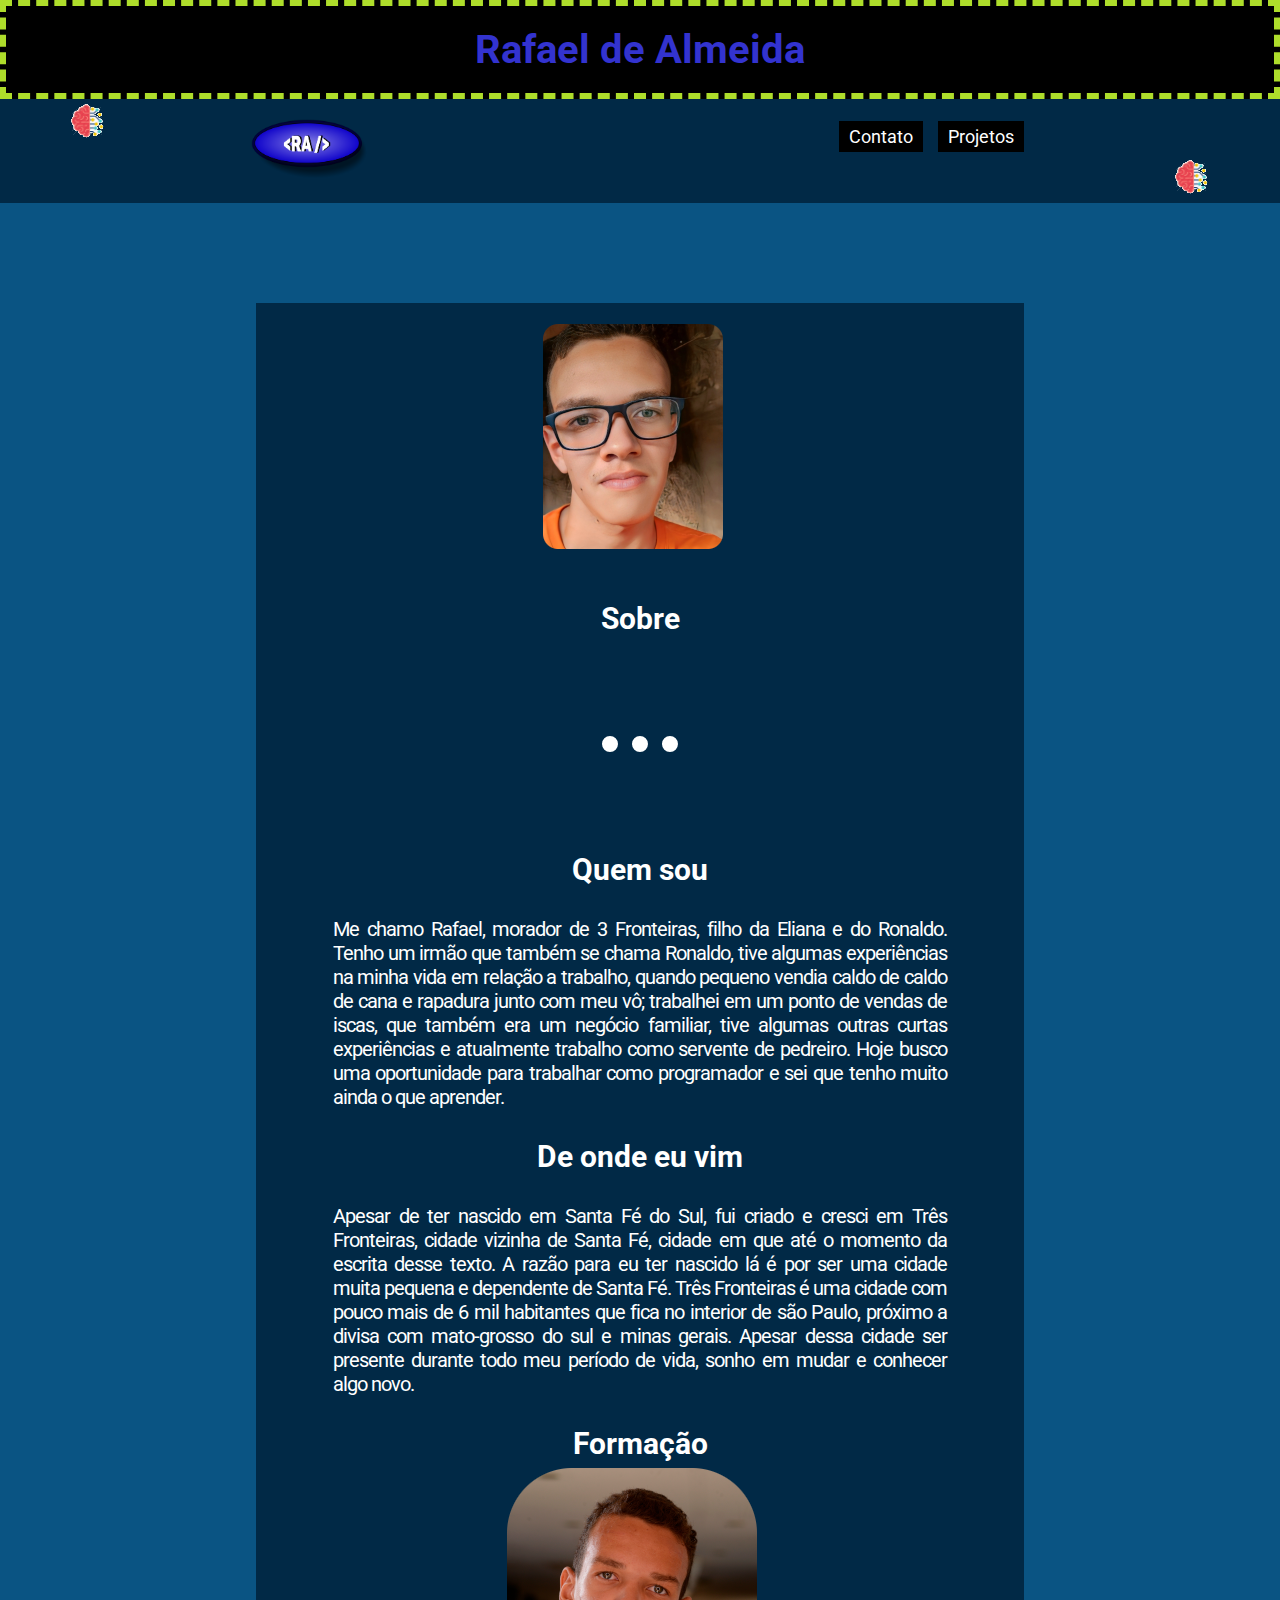
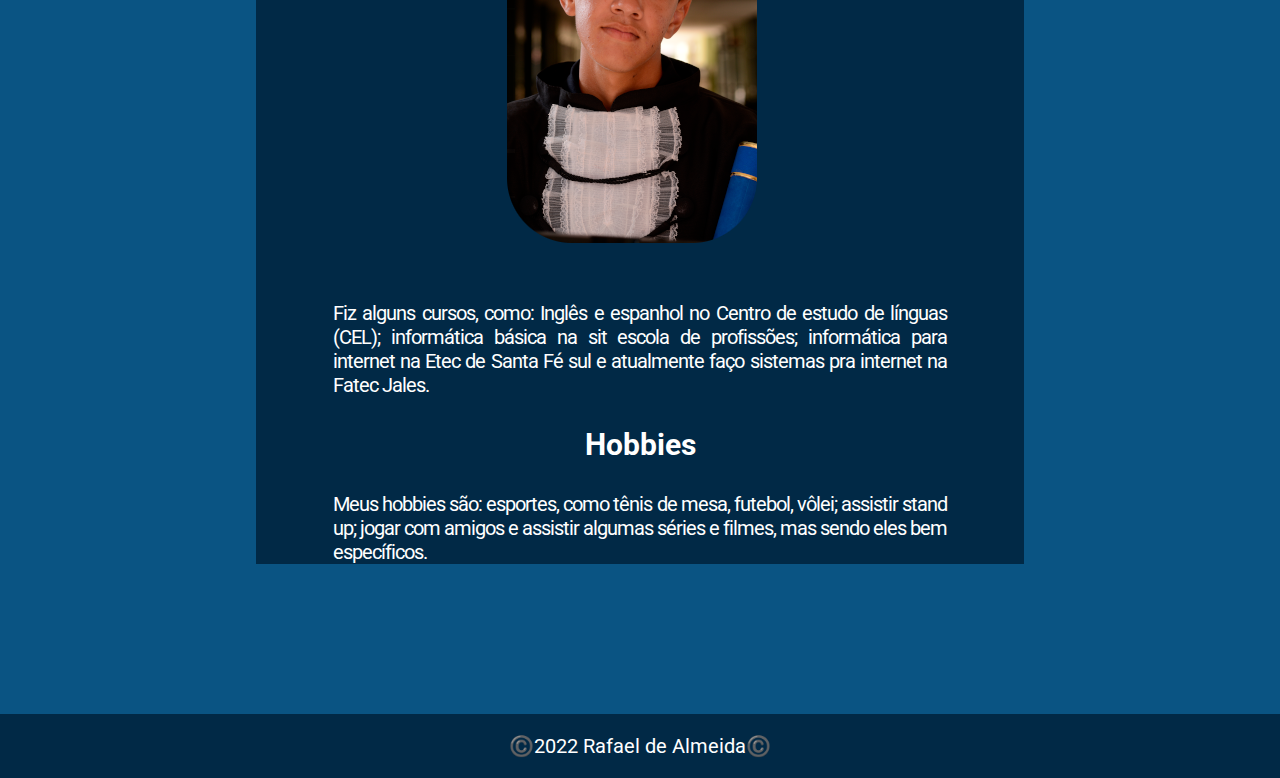
<file: index.html>
<!DOCTYPE html>
<html lang="pt-BR">

<head>
    <meta charset="UTF-8">
    <meta http-equiv="X-UA-Compatible" content="IE=edge">
    <meta name="viewport" content="width=device-width, initial-scale=1.0">
    <title>Blog Rafael</title>
    <link rel="stylesheet" href="css/estilo.css">
    <link rel="preconnect" href="https://fonts.googleapis.com">
    <link rel="preconnect" href="https://fonts.gstatic.com" crossorigin>
    <link
        href="https://fonts.googleapis.com/css2?family=Roboto:ital,wght@0,500;0,700;0,900;1,400;1,500;1,700;1,900&display=swap"
        rel="stylesheet">
</head>

<body>
    <header class="top-container">
        <h1 class="titulo-padrao-index">Rafael de Almeida</h1>
        <nav class="menu">
            <img id="cerebro-tech1" src="img/celebro-tech.png" alt="cerebro-tech">
            <a href="index.html"><img class="home" src="img/logo_sitios.png" alt="minha logo "></a>
            <ul>

                <li><a class="links-menu" href="form.html">Contato</a></li>
                <li><a class="links-menu" href="projetos.html">Projetos</a></li>
            </ul>
            <img id="cerebro-tech2" src="img/celebro-tech.png" alt="cerebro-tech">
        </nav>

    </header>

    <main class="middle-container">
        <article>

            <img id="eu" src="img/rafel.png" alt="Rafael">
            <h1  class="sobre">Sobre</h2>

            <hr>

            <h2>Quem sou</h2>
            <p>
                Me chamo Rafael, morador de 3 Fronteiras, filho da Eliana e do Ronaldo. Tenho um irmão que também se
                chama Ronaldo, tive algumas experiências na minha vida em relação a trabalho, quando pequeno vendia
                caldo de caldo de cana e rapadura junto com meu vô; trabalhei em um ponto de vendas de iscas, que também
                era um negócio familiar, tive algumas outras curtas experiências e atualmente trabalho como servente de
                pedreiro. Hoje busco uma oportunidade para trabalhar como programador e sei que tenho muito ainda o que
                aprender.
            </p>

            <h2>De onde eu vim</h2>
            <p>
                Apesar de ter nascido em Santa Fé do Sul, fui criado e cresci em Três Fronteiras, cidade vizinha de
                Santa
                Fé, cidade em que até o momento da escrita desse texto. A razão para eu ter nascido lá é por ser uma
                cidade muita pequena e dependente de Santa Fé. Três Fronteiras é uma cidade com pouco mais de 6 mil
                habitantes que fica no interior de são Paulo, próximo a divisa com mato-grosso do sul e minas gerais.
                Apesar dessa cidade ser presente durante todo meu período de vida, sonho em mudar e conhecer algo novo.

            </p>


            <h2>Formação</h2>
            <img src="img/foto-formatura.png" alt="formatura">

            <p>
                Fiz alguns cursos, como: Inglês e espanhol no Centro de estudo de línguas (CEL); informática básica na
                sit escola de profissões; informática para internet na Etec de Santa Fé sul e atualmente faço sistemas
                pra internet na Fatec Jales.
            </p>
            <h2>Hobbies</h2>
            <p>
                Meus hobbies são: esportes, como tênis de mesa, futebol, vôlei; assistir stand up; jogar com amigos e
                assistir algumas séries e filmes, mas sendo eles bem específicos.
            </p>


        </article>
    </main>

    <footer class="bottom-container">
        <p>©️2022 Rafael de Almeida©️</p>
    </footer>

</body>

</html>
</file>
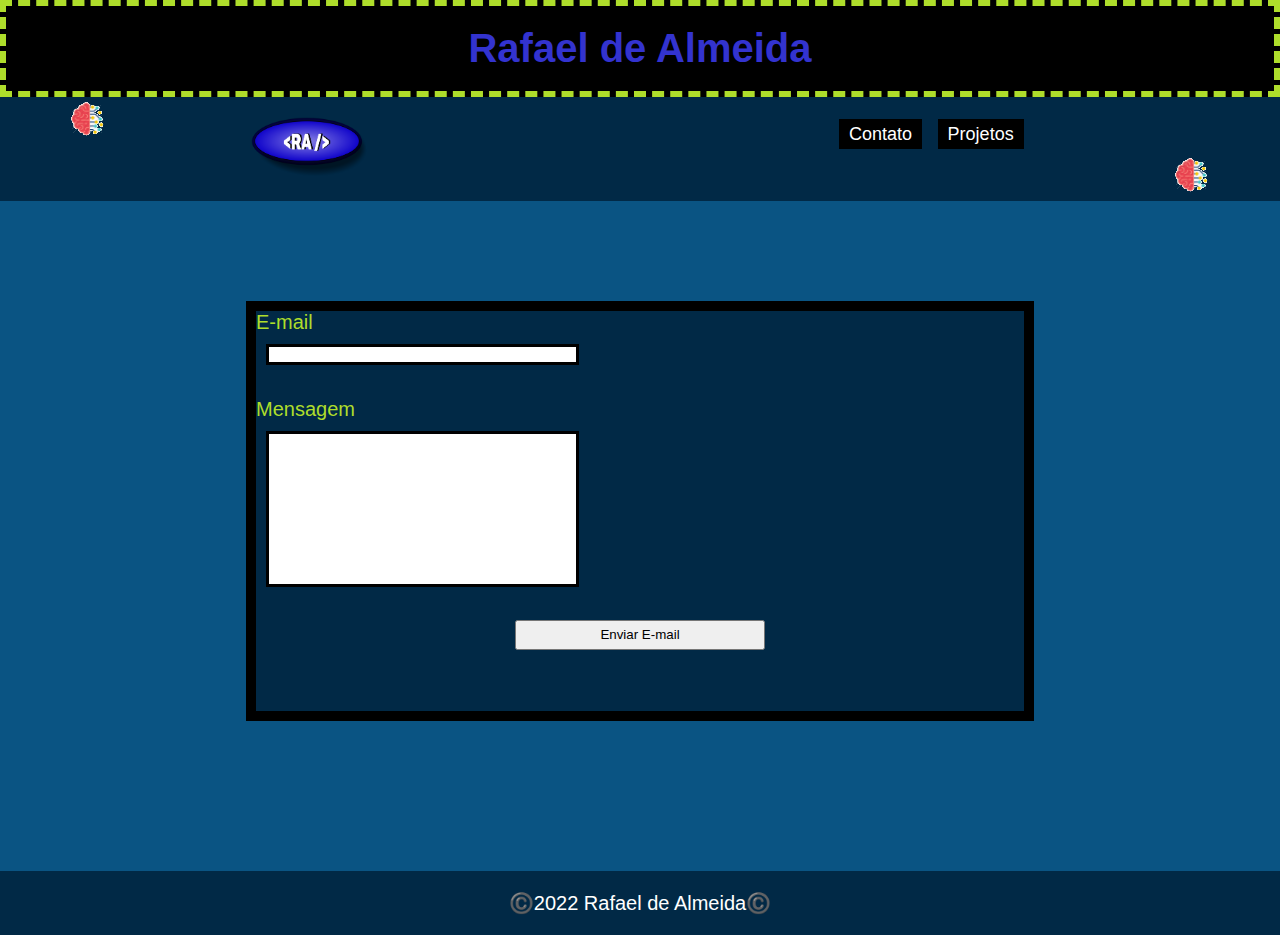
<file: form.html>
<!DOCTYPE html>
<html lang="pt-BR">

<head>
    <meta charset="UTF-8">
    <meta http-equiv="X-UA-Compatible" content="IE=edge">
    <meta name="viewport" content="width=device-width, initial-scale=1.0">
    <title>Formulário</title>
    <link rel="stylesheet" href="css/estilo.css">
</head>

<body>

    <header class="top-container">
        <h1 class="titulo-padrao-index">Rafael de Almeida</h1>
        <nav class="menu">
            <img id="cerebro-tech1" src="img/celebro-tech.png" alt="cerebro-tech">
            <a href="index.html"><img class="home" src="img/logo_sitios.png" alt="minha logo "></a>
            <ul>

                <li><a class="links-menu" href="form.html">Contato</a></li>
                <li><a class="links-menu" href="projetos.html">Projetos</a></li>
            </ul>
            <img id="cerebro-tech2" src="img/celebro-tech.png" alt="cerebro-tech">
        </nav>

    </header>


    <main>
        <form action="https://formsubmit.co/rafa.amld3f@gmail.com" method="POST">
            <fieldset>
                <label for="email">E-mail</label><br />
                <input type="email" name="email" id="email" required><br /><br />
                <label for="message">Mensagem</label><br />
                <input type="text" name="message" id="message" required><br /><br />
                <button type="submit">Enviar E-mail</button>
            </fieldset>
        </form>
    </main>


    <footer class="bottom-container">
        <p>©️2022 Rafael de Almeida©️</p>
    </footer>

</body>

</html>
</file>
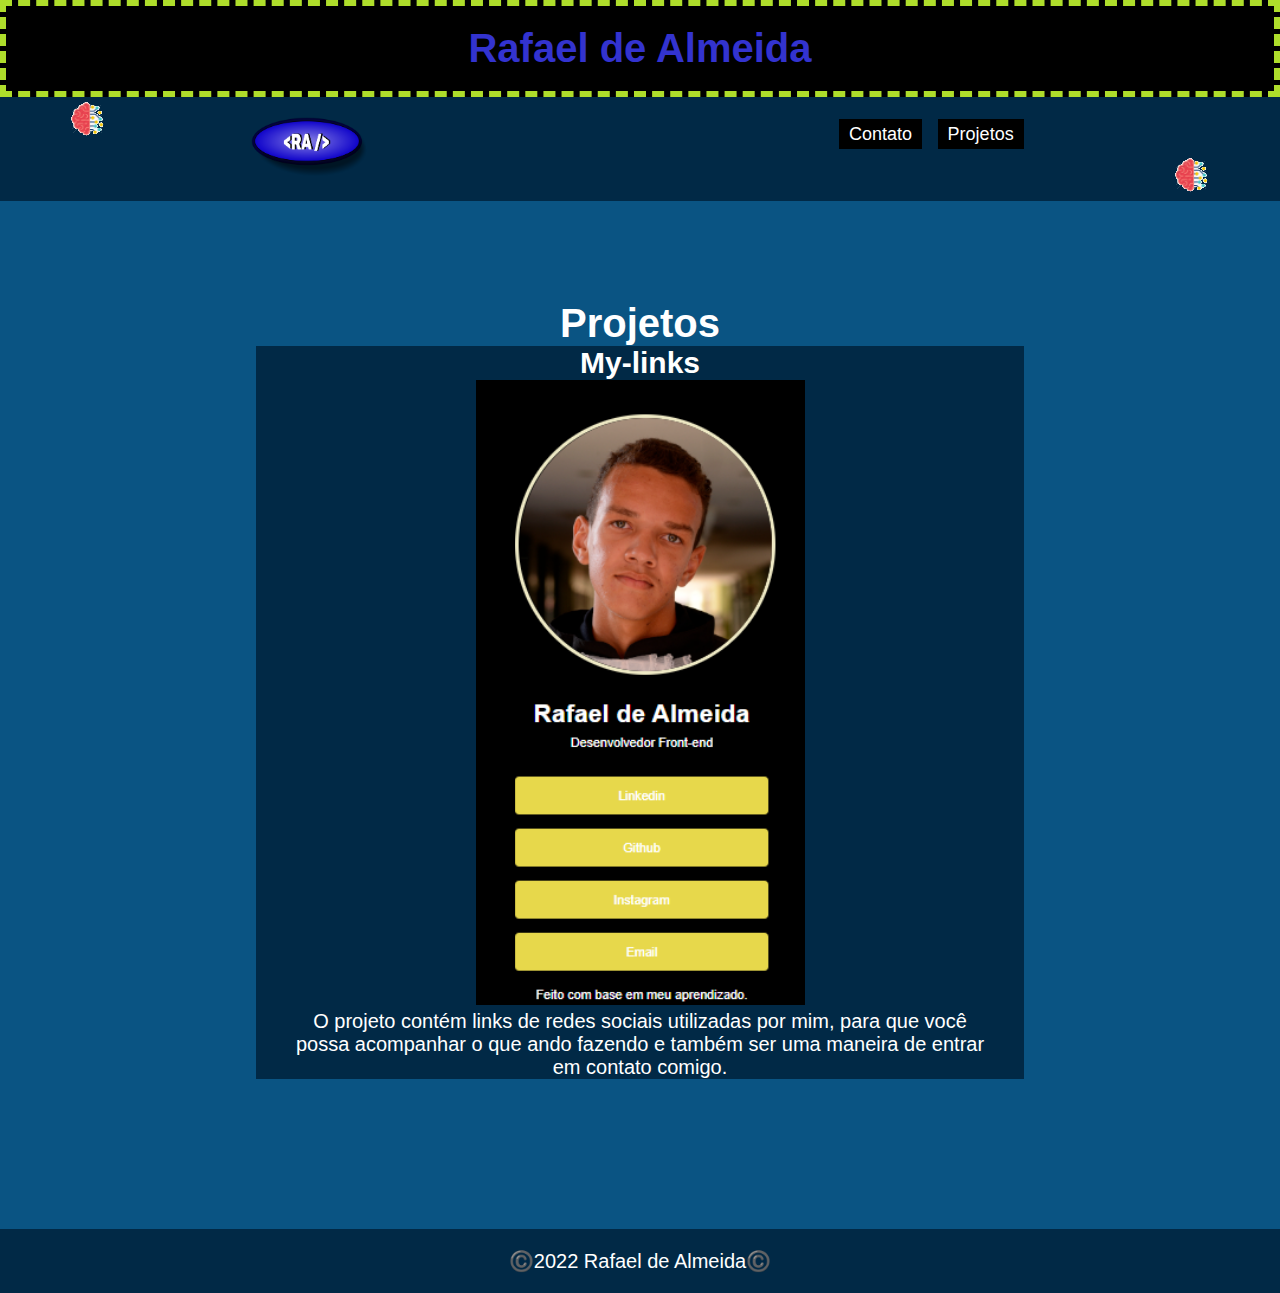
<file: projetos.html>
<!DOCTYPE html>
<html lang="pt-BR">

<head>
    <meta charset="UTF-8">
    <meta http-equiv="X-UA-Compatible" content="IE=edge">
    <meta name="viewport" content="width=device-width, initial-scale=1.0">
    <title>Meus Projetos</title>
    <link rel="stylesheet" href="css/estilo.css">
</head>

<body>
    <header class="top-container">
        <h1 class="titulo-padrao-index">Rafael de Almeida</h1>
        <nav class="menu">
            <img id="cerebro-tech1" src="img/celebro-tech.png" alt="cerebro-tech">
            <a href="index.html"><img class="home" src="img/logo_sitios.png" alt="minha logo "></a>
            <ul>

                <li><a class="links-menu" href="form.html">Contato</a></li>
                <li><a class="links-menu" href="projetos.html">Projetos</a></li>
            </ul>
            <img id="cerebro-tech2" src="img/celebro-tech.png" alt="cerebro-tech">
        </nav>

    </header>
    <main>
        <h1 id="Projetos">Projetos</h1>
        <article>
            <section>
                <h2>My-links</h2>
                <img class="my-links" src="img/img_my-links.png" alt="layout site my-links de Rafael de Almeida">
                <p>O projeto contém links de redes sociais utilizadas por mim, para que você possa acompanhar o que ando
                    fazendo e também ser uma maneira de entrar em contato comigo.</p>
            </section>
        </article>
    </main>
    <footer class="bottom-container">
        <p>©️2022 Rafael de Almeida©️</p>
    </footer>
</body>

</html>
</file>
<file: css/estilo.css>
/*secao tags*/
*{
    margin: 0;
    padding: 0;
}
body{
    background-color: #0a5483;
    font-family: 'Roboto', sans-serif;
    color: white;
    font-size: 20px;
}



h1, h2, h3{
    font-size: 30px;
}

nav{
    background-color: #012946; 
    padding: 20px;
    position: relative;
    display: flex;
    flex-wrap: wrap;
    justify-content: space-around;
}

li{
    list-style: none;
    display: inline-block;
    margin: 5px;
}

hr{
    border: 0;
    width: 10%;
    border-top: #fff dotted 16px; 
    margin: 100px auto;
}


article{
    margin: 0 auto;
    width: 60vw;
    text-align: center;
    font-family: 'Roboto', sans-serif;
}

article > p{
    text-align: justify;
    margin: 30px auto;
    width: 80%;
    letter-spacing: -1px;

    
}

header{
    margin-bottom: 100px;
}

footer{
    margin-top: 150px;

}

footer > p{
    color: #fff;
    text-align: center;
    background-color: #012946;
    margin: 0;
    padding: 20px;


}

fieldset{
    margin: 10px auto;
    width: 60%;
    border: solid 10px black;
    background-color: #012946;
    color: #aedd2b;
    height: 400px;
}

input{
    margin: 10px;
    display: inline;
    width: 40%;
    border: solid 3px #000;
}

input[type=text]{
    height: 150px
}

button{
   margin: 0 auto;
   display: block;
   width: 250px;
   height: 30px;
}

article{
    width: 60%;
    margin: 0 auto;
    background-color: #012946;


}

section{
    text-align: center;
}

section > p{
    margin: 0 30px
}

/*=====classes====*/

.titulo-padrao-index{
    text-align: center;
    font-size: 40px;
    color: #3333cf;
    background-color: black;
    margin: 0;
    border: 6px #aedd2b dashed;
    padding: 20px;
}

/*=====ids====*/

#cerebro-tech1{
    position: absolute;
    left: 1%;
    top: 0;
}

#cerebro-tech2{
    position: absolute;
    right: 1%;
    bottom: 0;
}

#eu{
    border-radius: 50;
}

#Projetos{
    text-align: center;
    font-size: 40px;
    color: white;
    margin:  0;
}

.home{
    width: 120px;
}

.links-menu{
    color: black;
    font-size: 18px;
    text-decoration: none;
    padding: 5px 10px;
    color: white;
    background-color: #000;
}

.links-menu:hover{
    color: #aedd2b;
    text-decoration: underline;
    border: solid 2px #aedd2b;
}

.my-links{
    max-width: 329px;
    width: 80%;
}
</file>
